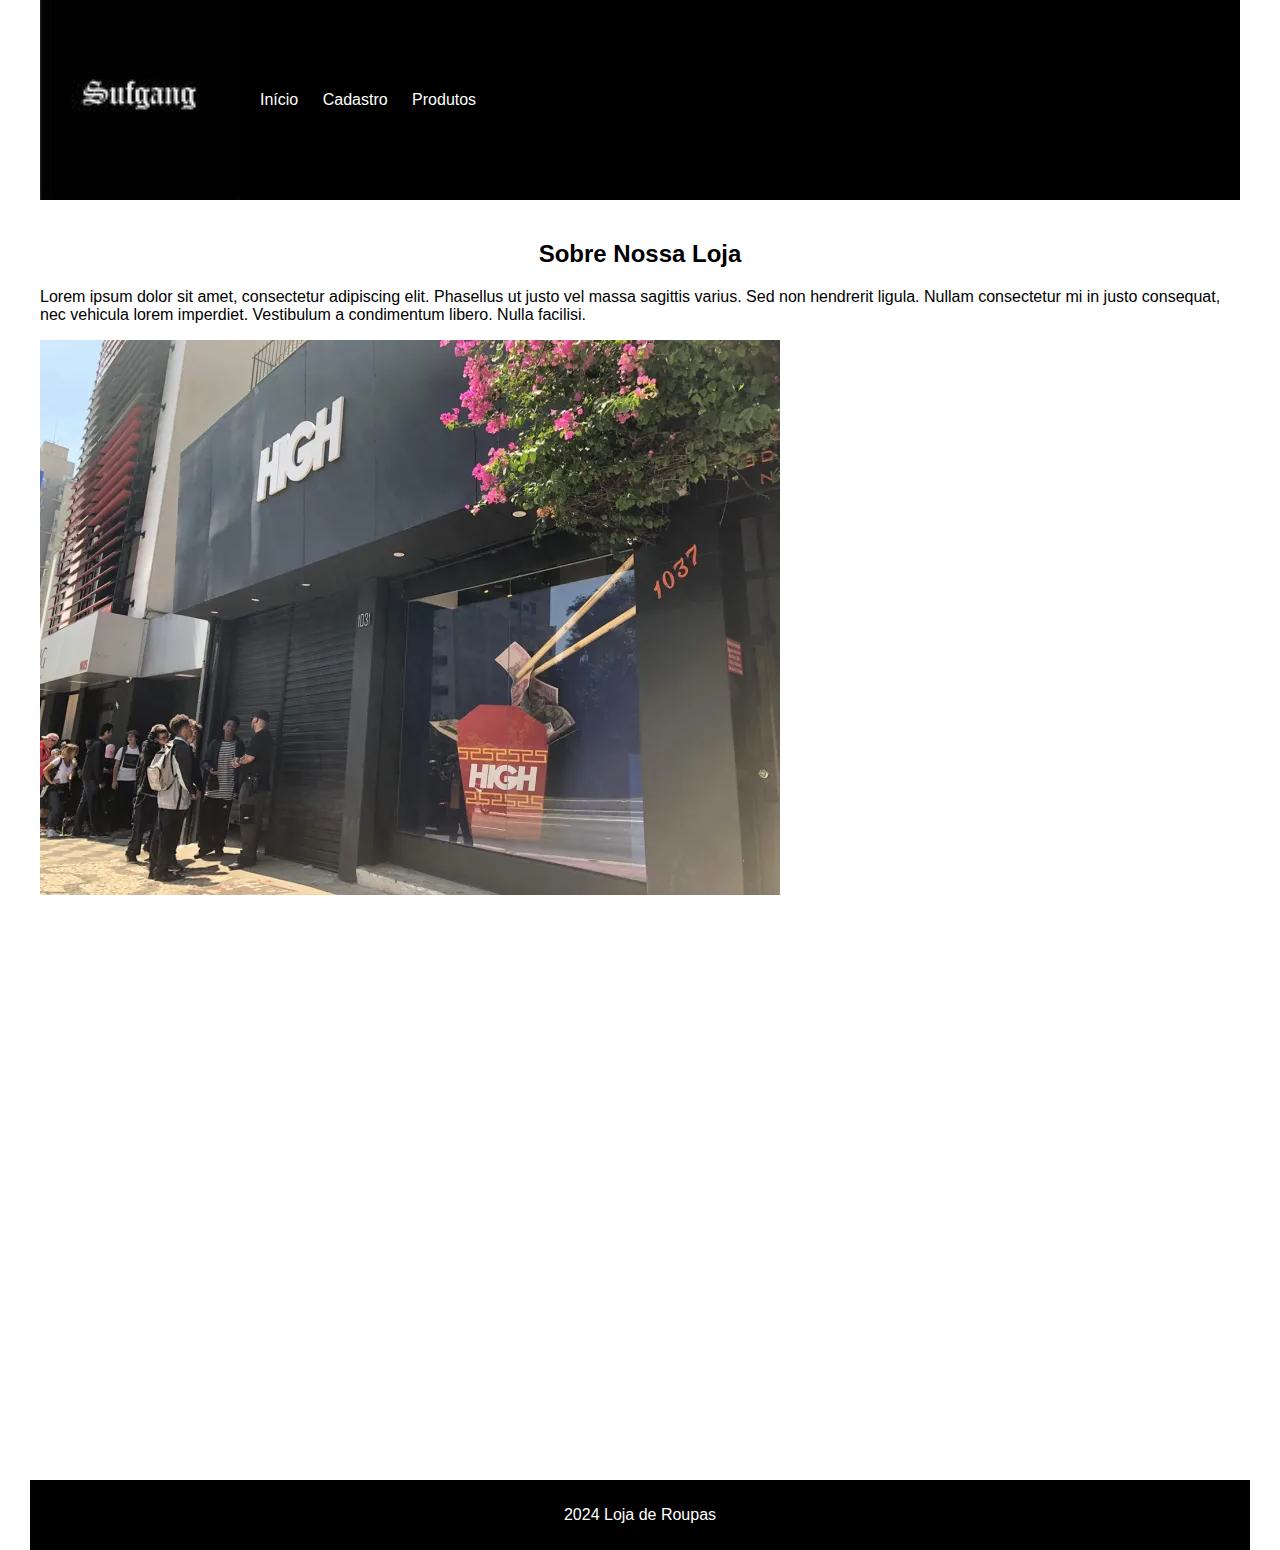
<file: index.html>
<!DOCTYPE html>
<html lang="pt-br">
<head>
    <meta charset="UTF-8">
    <meta name="viewport" content="width=device-width, initial-scale=1.0">
    <title>Loja de roupas</title>
    <link rel="stylesheet" href="style.css">
</head>
<body>
    <header>
        <img src="/images/logo.jpg" alt="Foto logo">
        <nav>
            <ul>
                <li><a href="index.html">Início</a></li>
                <li><a href="cadastro.html">Cadastro</a></li>
                <li><a href="produtos.html">Produtos</a></li>
            </ul>
        </nav>
    </header>
    
    <main>
        <section id="about">
            <h2>Sobre Nossa Loja</h2>
            <p>Lorem ipsum dolor sit amet, consectetur adipiscing elit. Phasellus ut justo vel massa sagittis varius. Sed non hendrerit ligula. Nullam consectetur mi in justo consequat, nec vehicula lorem imperdiet. Vestibulum a condimentum libero. Nulla facilisi.</p>

            <img src="/images/WhatsApp-Image-2019-10-11-at-10.14.55.webp" alt="Foto da Loja">
            <iframe width="990" height="557" src="https://www.youtube.com/embed/XTeO3hf9N4M" title="SUFGANG® Welcome Fortunato" frameborder="0" allow="accelerometer; autoplay; clipboard-write; encrypted-media; gyroscope; picture-in-picture; web-share" referrerpolicy="strict-origin-when-cross-origin" allowfullscreen></iframe>
        </section>
    </main>
    <footer>
        <p>2024 Loja de Roupas</p>
    </footer>
</body>
</html>
</file>
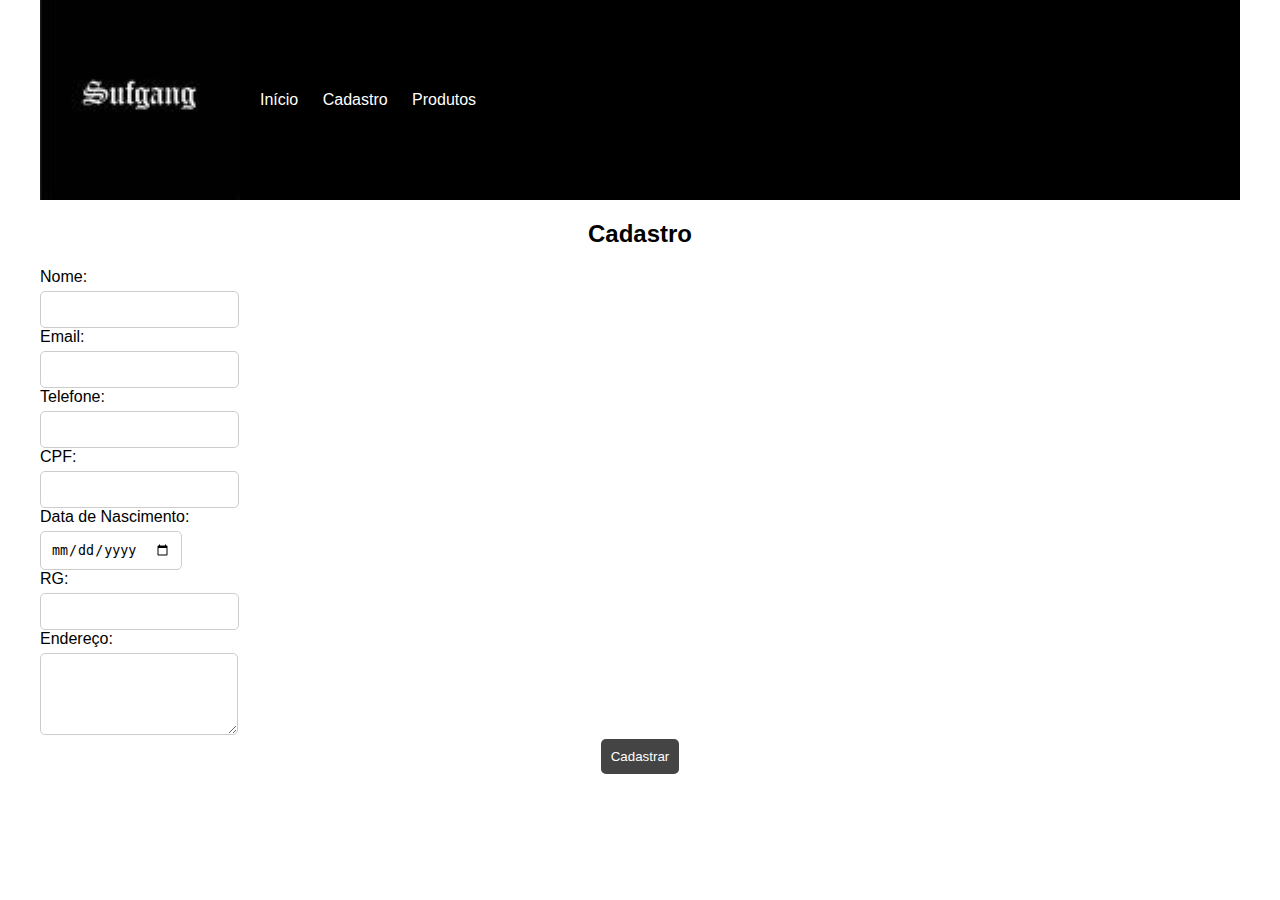
<file: cadastro.html>
<!DOCTYPE html>
<html lang="pt-br">
<head>
    <meta charset="UTF-8">
    <meta name="viewport" content="width=device-width, initial-scale=1.0">
    <title>Cadastro de Clientes</title>
    <link rel="stylesheet" href="style.css">
</head>
<header>
    <img src="/images/logo.jpg" alt="Foto logo">
    <nav>
        <ul>
            <li><a href="index.html">Início</a></li>
            <li><a href="cadastro.html">Cadastro</a></li>
            <li><a href="produtos.html">Produtos</a></li>
        </ul>
    </nav>
</header>
<body>
    <div class="container">
      <h2>Cadastro</h2>
      <form action="#">
        <div class="form-group">
          <label for="nome">Nome:</label>
          <input type="text" id="nome" name="nome" required>
        </div>
        <div class="form-group">
          <label for="email">Email:</label>
          <input type="email" id="email" name="email" required>
        </div>
        <div class="form-group">
          <label for="telefone">Telefone:</label>
          <input type="tel" id="telefone" name="telefone" required>
        </div>
        <div class="form-group">
          <label for="cpf">CPF:</label>
          <input type="text" id="cpf" name="cpf" required>
        </div>
        <div class="form-group">
          <label for="data-nascimento">Data de Nascimento:</label>
          <input type="date" id="data-nascimento" name="data-nascimento" required>
        </div>
        <div class="form-group">
          <label for="rg">RG:</label>
          <input type="text" id="rg" name="rg" required>
        </div>
        <div class="form-group">
          <label for="endereco">Endereço:</label>
          <textarea id="endereco" name="endereco" rows="4" required></textarea>
        </div>
        <button type="submit">Cadastrar</button>
      </form>
    </div>
  </body>
</html>
</file>
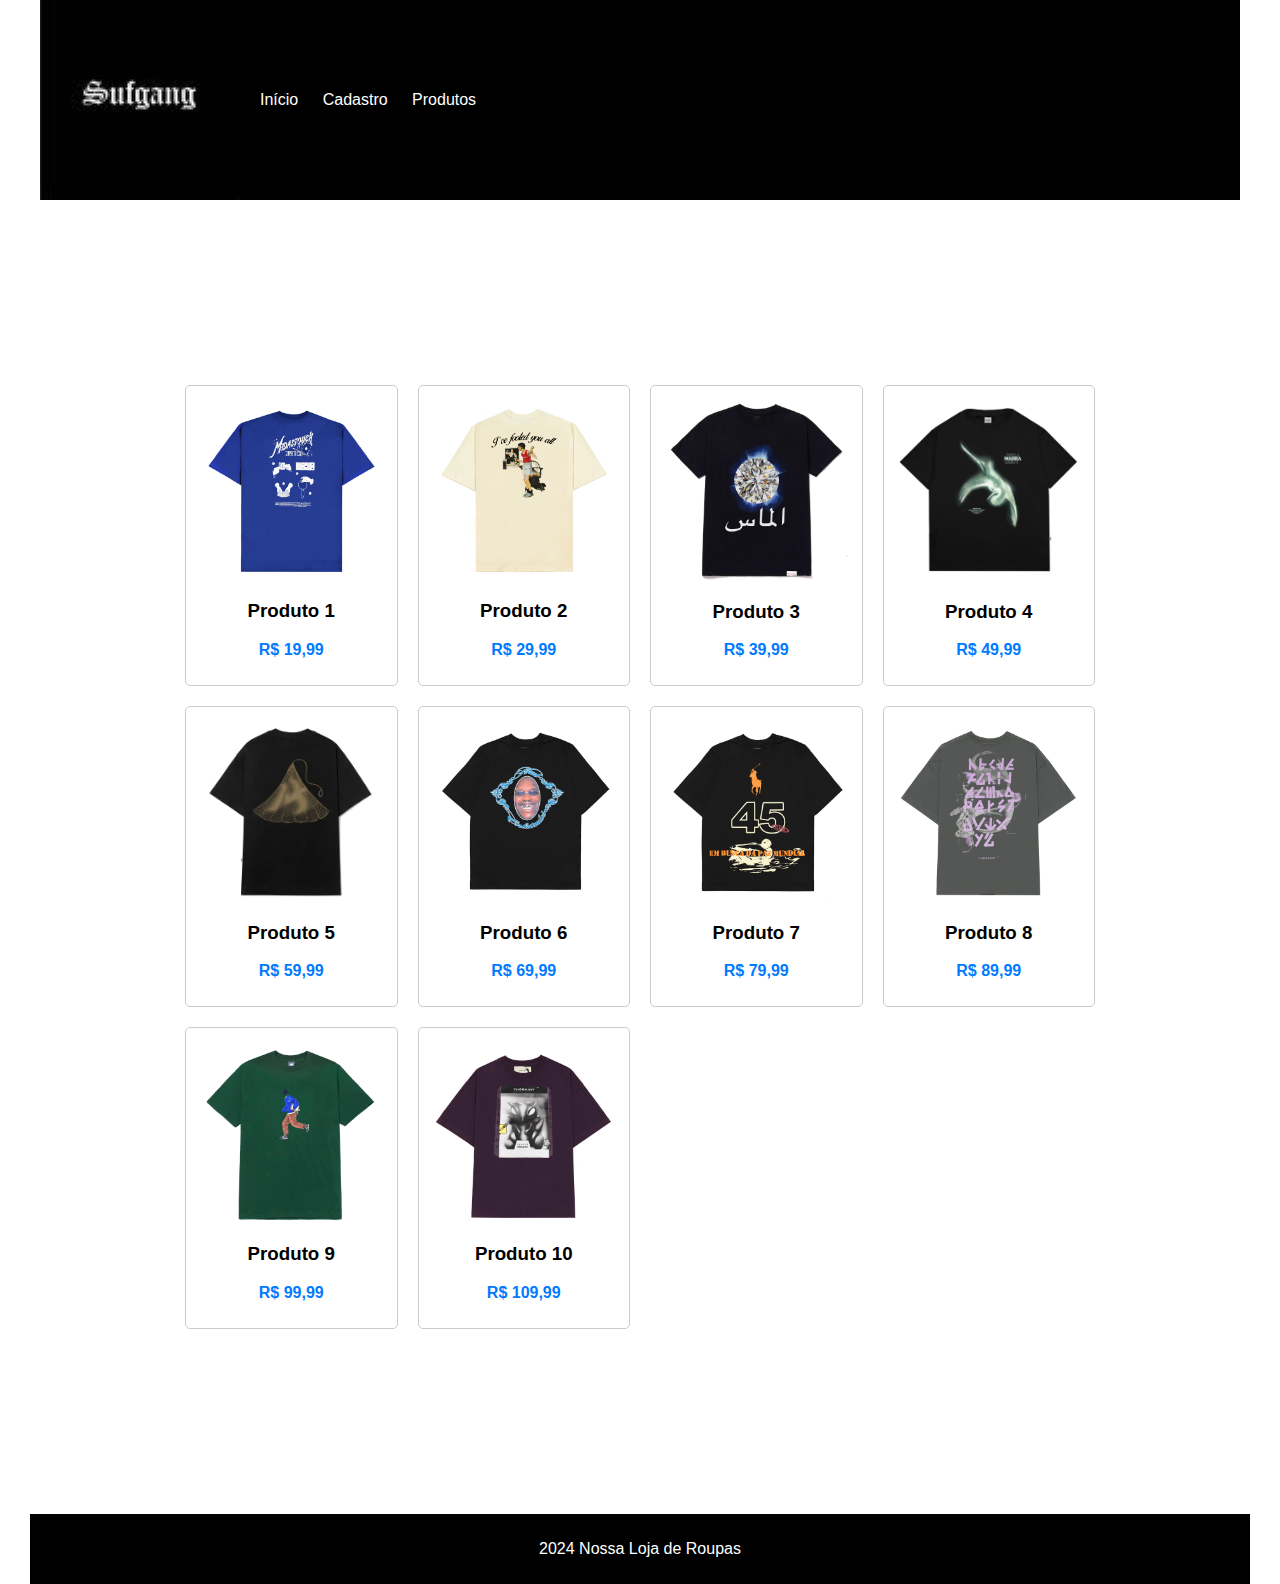
<file: produtos.html>
<!DOCTYPE html>
<html lang="pt-br">
<head>
    <meta charset="UTF-8">
    <meta name="viewport" content="width=device-width, initial-scale=1.0">
    <title>Produtos</title>
    <link rel="stylesheet" href="style.css">
</head>
<body>
    <header>
        <img src="/images/logo.jpg" alt="Foto logo">
        <nav>
            <ul>
                <li><a href="index.html">Início</a></li>
                <li><a href="cadastro.html">Cadastro</a></li>
                <li><a href="produtos.html">Produtos</a></li>
            </ul>
        </nav>
    </header>
    <div class="grid-container">
      <div class="product">
        <img src="/images/c1.jpg" alt="Produto 1">
        <h3>Produto 1</h3>
        <p>R$ 19,99</p>
      </div>
      <div class="product">
        <img src="/images/c2.jpg" alt="Produto 2">
        <h3>Produto 2</h3>
        <p>R$ 29,99</p>
      </div>
      <div class="product">
        <img src="/images/c3.jpg" alt="Produto 3">
        <h3>Produto 3</h3>
        <p>R$ 39,99</p>
      </div>
      <div class="product">
        <img src="/images/c4.jpg" alt="Produto 4">
        <h3>Produto 4</h3>
        <p>R$ 49,99</p>
      </div>
      <div class="product">
        <img src="/images/c5.jpg" alt="Produto 5">
        <h3>Produto 5</h3>
        <p>R$ 59,99</p>
      </div>
      <div class="product">
        <img src="/images/c6.jpg" alt="Produto 6">
        <h3>Produto 6</h3>
        <p>R$ 69,99</p>
      </div>
      <div class="product">
        <img src="/images/c7.jpg" alt="Produto 7">
        <h3>Produto 7</h3>
        <p>R$ 79,99</p>
      </div>
      <div class="product">
        <img src="/images/c8.jpg" alt="Produto 8">
        <h3>Produto 8</h3>
        <p>R$ 89,99</p>
      </div>
      <div class="product">
        <img src="/images/c9.jpg" alt="Produto 9">
        <h3>Produto 9</h3>
        <p>R$ 99,99</p>
      </div>
      <div class="product">
        <img src="/images/c10.jpg" alt="Produto 10">
        <h3>Produto 10</h3>
        <p>R$ 109,99</p>
      </div>
    </div>

    
    <footer>
        <p>2024 Nossa Loja de Roupas</p>
    </footer>
</body>
</html>
</file>
<file: style.css>
body {
    font-family: Arial, sans-serif;
    margin: 0;
    padding: 0;
    border: 0;
}

header, nav, main, footer {
    width: 100%;
    max-width: 1200px;
    margin: 0 auto;
    justify-content: space-between;
}

header {
    background-color: rgb(0, 0, 0);
    color: #fff;
    display: flex;
    align-items: center;
    justify-content: space-between;
    margin: auto;

}

nav ul {
    list-style-type: none;
    padding: 20px;
    justify-content: center;
    align-items: center;
}


nav ul li {
    display: inline;
    margin-right: 20px;
    justify-content: center;
}

nav ul li a {
    color: rgb(255, 255, 255);
    text-decoration: none;
}

main {
    padding: 20px;
}

footer {
    background-color: rgb(0, 0, 0);
    color: #fff;
    padding: 10px;
    text-align: center;
}


h2 {
    text-align: center;
  }
  
  .form-group {
    margin-bottom: 20px;
    width: 100%;
    max-width: 1200px;
    margin: 0 auto;
  }
  
  label {
    display: block;
    margin-bottom: 5px;
  }
  
  input[type="text"],
  input[type="email"],
  input[type="tel"],
  input[type="date"],
  textarea {
    padding: 10px;
    border-radius: 5px;
    border: 1.5px solid #ccc;
  }
  
  button {
    display: block;
    padding: 10px;
    background-color: #444444;
    color: #fff;
    border: none;
    border-radius: 5px;
    cursor: pointer;
    max-width: 1200px;
    margin: 0 auto;
  }
  
  button:hover {
    background-color: #000000;
  }

  .grid-container {
    display: grid;
    grid-template-columns: repeat(auto-fill, minmax(200px, 1fr));
    grid-gap: 20px;
    padding: 185px;
    justify-content: center; 
  }
  
  .product {
    border: 1px solid #ccc;
    border-radius: 5px;
    padding: 10px;
    text-align: center;
  }
  
  .product img {
    max-width: 100%;
    height: auto;
    border-radius: 5px;
  }
  
  .product h3 {
    margin-top: 10px;
  }
  
  .product p {
    font-weight: bold;
    color: #007bff;
  }
</file>
